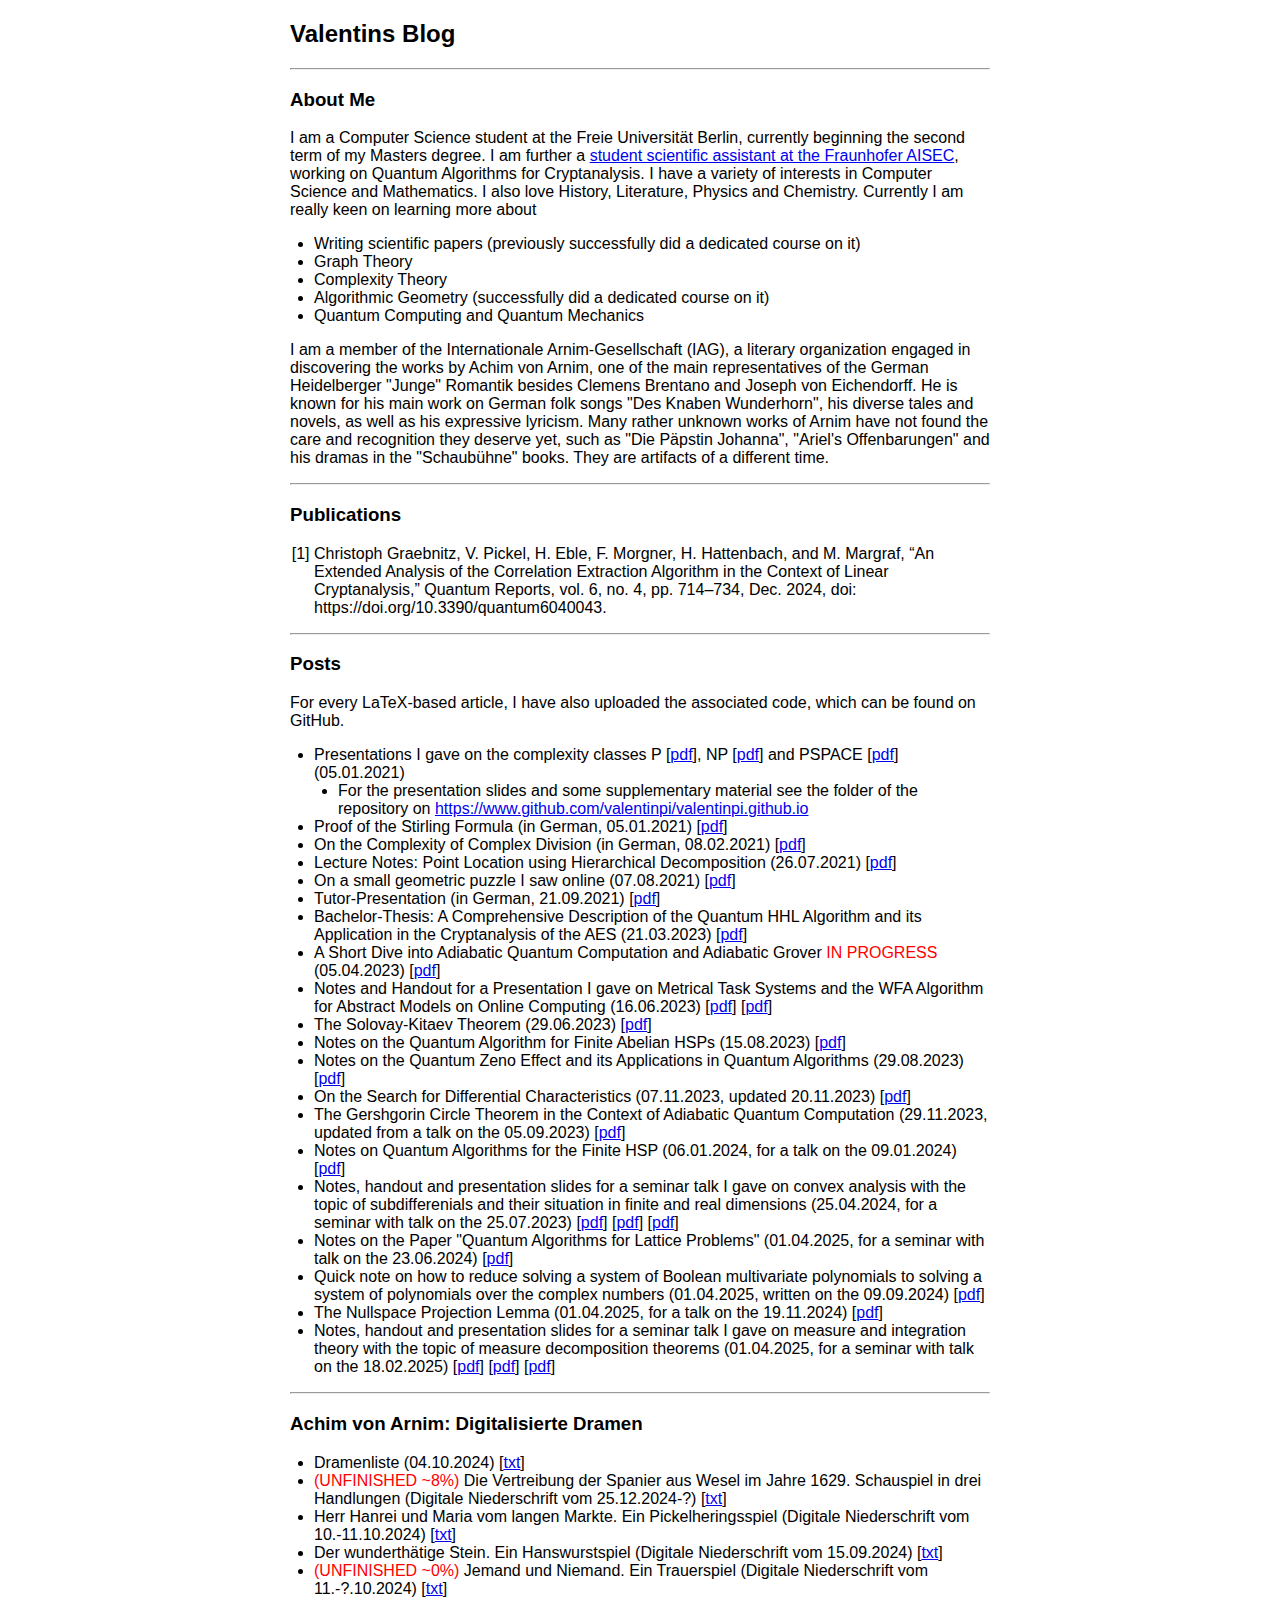
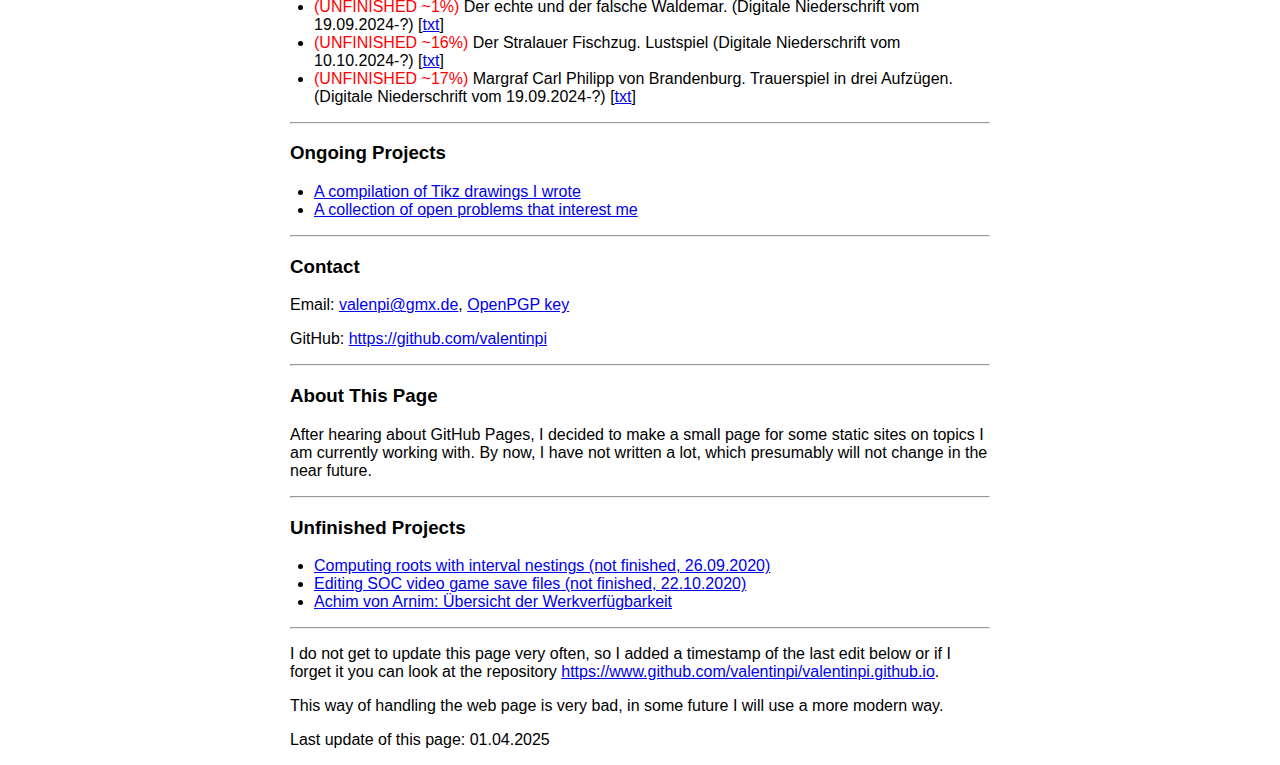
<file: index.html>
<!DOCTYPE html>
<html>
    <head>
        <meta charset="utf-8">
        <link rel="stylesheet" href="index.css">
    </head>
    <body>
        <header>
            <h2>Valentins Blog</h2>
        </header>
        <main>
            <hr>
            <h3>About Me</h3>
            <p>
                I am a Computer Science student at the Freie Universität Berlin, currently beginning the second term of my Masters degree. I am further a <a href="https://www.mi.fu-berlin.de/inf/groups/ag-idm/members/4_Mitarbeiter_innen_SSE/Valentin-Pickel/index.html">student scientific assistant at the Fraunhofer AISEC</a>, working on Quantum Algorithms for Cryptanalysis. I have a variety of interests in Computer Science and Mathematics. I also love History, Literature, Physics and Chemistry. Currently I am really keen on learning more about
                <ul>
                    <li>Writing scientific papers (previously successfully did a dedicated course on it)</li>
                    <li>Graph Theory</li>
                    <li>Complexity Theory</li>
                    <li>Algorithmic Geometry (successfully did a dedicated course on it)</li>
                    <li>Quantum Computing and Quantum Mechanics</li>
                </ul>
                I am a member of the Internationale Arnim-Gesellschaft (IAG), a literary organization engaged in discovering the works by Achim von Arnim, one of the main representatives of the German Heidelberger "Junge" Romantik besides Clemens Brentano and Joseph von Eichendorff. He is known for his main work on German folk songs "Des Knaben Wunderhorn", his diverse tales and novels, as well as his expressive lyricism. Many rather unknown works of Arnim have not found the care and recognition they deserve yet, such as "Die Päpstin Johanna", "Ariel's Offenbarungen" and his dramas in the "Schaubühne" books. They are artifacts of a different time.
            </p>
            <hr>
            <h3>Publications</h3>
            <ol class="ieeelist" reversed>
                <!-- Reversed Publication List -->
                <li class="ieeemark">
                    Christoph Graebnitz, V. Pickel, H. Eble, F. Morgner, H. Hattenbach, and M. Margraf, “An Extended Analysis of the Correlation Extraction Algorithm in the Context of Linear Cryptanalysis,” Quantum Reports, vol. 6, no. 4, pp. 714–734, Dec. 2024, doi: https://doi.org/10.3390/quantum6040043.
                </li>
            </ol>
            <hr>
            <h3>Posts</h3>
            <p>For every LaTeX-based article, I have also uploaded the associated code, which can be found on GitHub.</p>
            <ul>
                <li>
                    Presentations I gave on the complexity classes P [<a href="posts/p-np/p_handout.pdf">pdf</a>], NP [<a href="posts/p-np/np_handout.pdf">pdf</a>] and PSPACE [<a href="posts/p-np/pspace_handout.pdf">pdf</a>] (05.01.2021)
                    <ul>
                        <li>For the presentation slides and some supplementary material see the folder of the repository on <a href="https://github.com/valentinpi/valentinpi.github.io/tree/master/posts/p-np">https://www.github.com/valentinpi/valentinpi.github.io</a></li>
                    </ul>
                </li>
                <li>
                    Proof of the Stirling Formula (in German, 05.01.2021) [<a href="posts/stirling-formula/stirling_formula.pdf">pdf</a>]
                </li>
                <li>
                    On the Complexity of Complex Division (in German, 08.02.2021) [<a href="posts/complex-division/complex_division.pdf">pdf</a>]
                </li>
                <li>
                    Lecture Notes: Point Location using Hierarchical Decomposition (26.07.2021) [<a href="posts/hierarch-decomp-method/hierarch-decomp-method.pdf">pdf</a>]
                </li>
                <li>
                    On a small geometric puzzle I saw online (07.08.2021) [<a href="posts/small-geometric-puzzle/small-geometric-puzzle.pdf">pdf</a>]
                </li>
                <li>
                    Tutor-Presentation (in German, 21.09.2021) [<a href="posts/e-is-irrational/e-is-irrational.pdf">pdf</a>]
                </li>
                <li>
                    Bachelor-Thesis: A Comprehensive Description of the Quantum HHL Algorithm and its Application in the Cryptanalysis of the AES (21.03.2023) [<a href="posts/bachelor-thesis/bachelor_thesis.pdf">pdf</a>]
                </li>
                <li>
                    A Short Dive into Adiabatic Quantum Computation and Adiabatic Grover <span style="color: red">IN PROGRESS</span> (05.04.2023) [<a href="posts/aqc-notes/aqc_notes.pdf">pdf</a>]
                </li>
                <li>
                    Notes and Handout for a Presentation I gave on Metrical Task Systems and the WFA Algorithm for Abstract Models on Online Computing (16.06.2023) [<a href="posts/mts-and-wfa/mts_and_wfa_notes.pdf">pdf</a>] [<a href="posts/mts-and-wfa/mts_and_wfa_handout.pdf">pdf</a>]
                </li>
                <li>
                    The Solovay-Kitaev Theorem (29.06.2023) [<a href="posts/solovay-kitaev-theorem/solovay_kitaev_theorem.pdf">pdf</a>]
                </li>
                <li>
                    Notes on the Quantum Algorithm for Finite Abelian HSPs (15.08.2023) [<a href="posts/finite-abelian-hsp-algorithm-notes/finite_abelian_hsp_algorithm_notes.pdf">pdf</a>]
                </li>
                <li>
                    Notes on the Quantum Zeno Effect and its Applications in Quantum Algorithms (29.08.2023) [<a href="posts/zeno-effect/zeno_effect.pdf">pdf</a>]
                </li>
                <li>
                    On the Search for Differential Characteristics (07.11.2023, updated 20.11.2023) [<a href="posts/on-the-search-for-differential-characteristics/on_the_search_for_differential_characteristics.pdf">pdf</a>]
                </li>
                <li>
                    The Gershgorin Circle Theorem in the Context of Adiabatic Quantum Computation (29.11.2023, updated from a talk on the 05.09.2023) [<a href="posts/gershgorin-circle-theorem/gershgorin_circle_theorem.pdf">pdf</a>]
                </li>
                <li>
                    Notes on Quantum Algorithms for the Finite HSP (06.01.2024, for a talk on the 09.01.2024) [<a href="posts/hsp-notes/hsp_notes.pdf">pdf</a>]
                </li>
                <li>
                    Notes, handout and presentation slides for a seminar talk I gave on convex analysis with the topic of subdifferenials and their situation in finite and real dimensions (25.04.2024, for a seminar with talk on the 25.07.2023) [<a href="posts/convex-analysis-subdifferentials-and-the-finite-dimensional-real-situation/notes/notes.pdf">pdf</a>] [<a href="posts/convex-analysis-subdifferentials-and-the-finite-dimensional-real-situation/handout/handout.pdf">pdf</a>] [<a href="posts/convex-analysis-subdifferentials-and-the-finite-dimensional-real-situation/presentation/presentation.pdf">pdf</a>]
                </li>
                <li>
                    Notes on the Paper "Quantum Algorithms for Lattice Problems" (01.04.2025, for a seminar with talk on the 23.06.2024) [<a href="posts/quantum-algorithms-for-lattice-problems-paper-notes/quantum_algorithms_for_lattice_problems_paper_notes.pdf">pdf</a>]
                </li>
                <li>
                    Quick note on how to reduce solving a system of Boolean multivariate polynomials to solving a system of polynomials over the complex numbers (01.04.2025, written on the 09.09.2024) [<a href="posts/solving-boolean-equation-systems-over-c/solving_boolean_equation_systems_over_c.pdf">pdf</a>]
                </li>
                <li>
                    The Nullspace Projection Lemma (01.04.2025, for a talk on the 19.11.2024) [<a href="posts/the-nullspace-projection-lemma/the_nullspace_projection_lemma.pdf">pdf</a>]
                </li>
                <li>
                    Notes, handout and presentation slides for a seminar talk I gave on measure and integration theory with the topic of measure decomposition theorems (01.04.2025, for a seminar with talk on the 18.02.2025) [<a href="posts/measure-and-integration-theory-measure-decomposition-theorems/handout/handout.pdf">pdf</a>] [<a href="posts/measure-and-integration-theory-measure-decomposition-theorems/notes/notes.pdf">pdf</a>] [<a href="posts/measure-and-integration-theory-measure-decomposition-theorems/presentation/presentation.pdf">pdf</a>]
                </li>
            </ul>
            <hr>
            <h3>Achim von Arnim: Digitalisierte Dramen</h3>
            <ul>
                <li>
                    Dramenliste (04.10.2024) [<a href="posts/arnim-dramen/dramenliste.txt">txt</a>] 
                </li>
                <li>
                    <span style="color: red">(UNFINISHED ~8%)</span> Die Vertreibung der Spanier aus Wesel im Jahre 1629. Schauspiel in drei Handlungen (Digitale Niederschrift vom 25.12.2024-?) [<a href="posts/arnim-dramen/die_vertreibung_der_spanier_aus_wesel_im_jahre_1629.txt">txt</a>] 
                </li>
                <li>
                    Herr Hanrei und Maria vom langen Markte. Ein Pickelheringsspiel (Digitale Niederschrift vom 10.-11.10.2024) [<a href="posts/arnim-dramen/herr_hanrei_und_maria_vom_langen_markte.txt">txt</a>] 
                </li>
                <li>
                    Der wunderthätige Stein. Ein Hanswurstspiel (Digitale Niederschrift vom 15.09.2024) [<a href="posts/arnim-dramen/der_wunderthaetige_stein.txt">txt</a>] 
                </li>
                <li>
                    <span style="color: red">(UNFINISHED ~0%)</span> Jemand und Niemand. Ein Trauerspiel (Digitale Niederschrift vom 11.-?.10.2024) [<a href="posts/arnim-dramen/jemand_und_niemand.txt">txt</a>] 
                </li>
                <li>
                    <span style="color: red">(UNFINISHED ~1%)</span> Der echte und der falsche Waldemar. (Digitale Niederschrift vom 19.09.2024-?) [<a href="posts/arnim-dramen/der_echte_und_falsche_waldemar.txt">txt</a>]
                </li>
                <li>
                    <span style="color: red">(UNFINISHED ~16%)</span> Der Stralauer Fischzug. Lustspiel (Digitale Niederschrift vom 10.10.2024-?) [<a href="posts/arnim-dramen/der_stralauer_fischzug.txt">txt</a>] 
                </li>
                <li>
                    <span style="color: red">(UNFINISHED ~17%)</span> Margraf Carl Philipp von Brandenburg. Trauerspiel in drei Aufzügen. (Digitale Niederschrift vom 19.09.2024-?) [<a href="posts/arnim-dramen/markgraf_carl_philipp_von_brandenburg.txt">txt</a>]
                </li>
            </ul>
            <hr>
            <h3>Ongoing Projects</h3>
            <ul>
                <li>
                    <a href="https://github.com/valentinpi/nice-latex-drawings/blob/master/nice-latex-drawings.pdf">A compilation of Tikz drawings I wrote</a>
                </li>
                <li>
                    <a href="posts/open-problems/open-problems.pdf">A collection of open problems that interest me</a>
                </li>
            </ul>
            <hr>
            <h3>Contact</h3>
            <p>
                Email: <a href="mailto:valenpi&#64;gmx.de">valenpi&#64;gmx.de</a>, <a href="crypt/pub.key">OpenPGP key</a>
            </p>
            <p>
                GitHub: <a href="https://github.com/valentinpi">https://github.com/valentinpi</a> 
            </p>
            <hr>
            <h3>About This Page</h3>
            <p>
                After hearing about GitHub Pages, I decided to make a small page for some static sites on topics I am currently working with. By now, I have not written a lot, which presumably will not change in the near future.
            </p>
            <hr>
            <h3>Unfinished Projects</h3>
            <ul>
                <li>
                    <a href="posts/roots/roots.pdf">Computing roots with interval nestings (not finished, 26.09.2020)</a>
                </li>
                <li>
                    <a href="https://github.com/valentinpi/valentinpi.github.io/blob/master/posts/soc/soc.md">Editing SOC video game save files (not finished, 22.10.2020)</a>
                </li>
                <li>
                    <a href="posts/arnim-werke/arnim_werke.pdf">Achim von Arnim: Übersicht der Werkverfügbarkeit</a>
                </li>
            </ul>
            <hr>

            <p>
                I do not get to update this page very often, so I added a timestamp of the last edit below or if I forget it you can look at the repository <a href="https://www.github.com/valentinpi/valentinpi.github.io">https://www.github.com/valentinpi/valentinpi.github.io</a>.
            </p>

            <p>
                This way of handling the web page is very bad, in some future I will use a more modern way.
            </p>

            <p>
                Last update of this page: 01.04.2025
            </p>
        </main>
    </body>
</html>
</file>
<file: index.css>
body {
    margin: 8px;
    max-width: 700px;
    font-family: Calibri, Georgia, Arial, Helvetica, sans-serif;
    margin: 0px auto 0px auto;
}

ol.ieeelist {
    padding-left: 1.5em;
    counter-set: ieeeitem 0;
    display: flex;
    flex-direction: column-reverse;
}

li.ieeemark {
    counter-increment: ieeeitem;
}

li.ieeemark::marker {
    content: "[" counter(ieeeitem) "] ";
}

ul {
    list-style-type: disc;
    padding-left: 1.5em;
}
</file>
